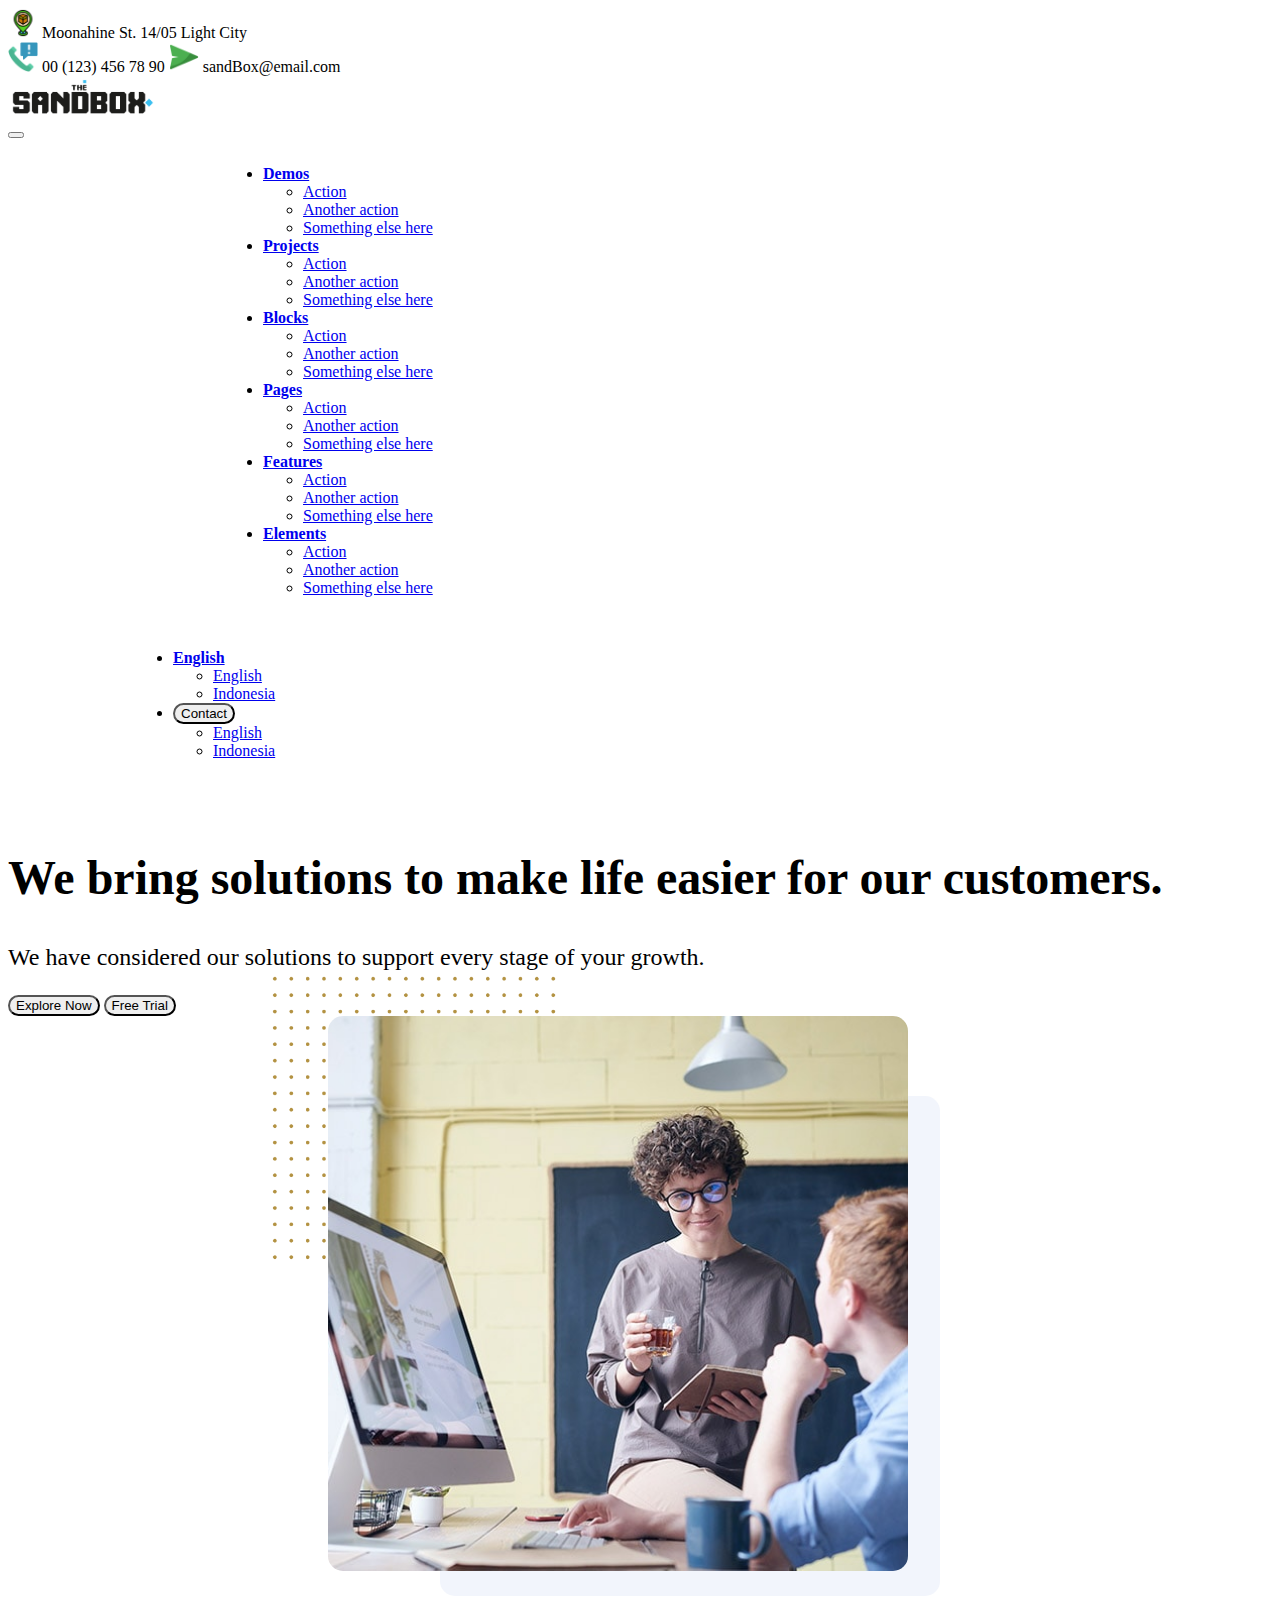
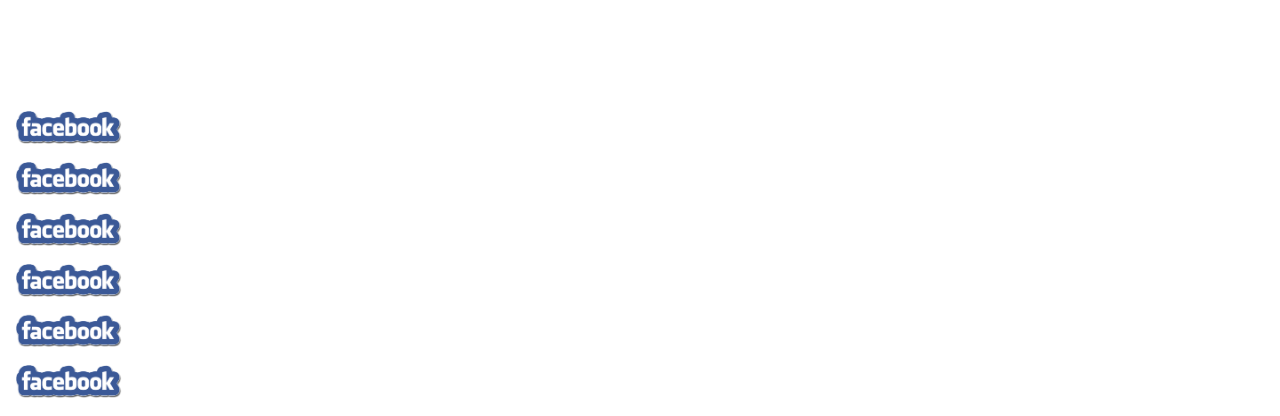
<file: tugas-3/index.html>
<!DOCTYPE html>
<html lang="en">
<head>
    <meta charset="UTF-8">
    <meta name="viewport" content="width=device-width, initial-scale=1.0">
    <link href="https://cdn.jsdelivr.net/npm/bootstrap@5.2.3/dist/css/bootstrap.min.css" rel="stylesheet" integrity="sha384-rbsA2VBKQhggwzxH7pPCaAqO46MgnOM80zW1RWuH61DGLwZJEdK2Kadq2F9CUG65" crossorigin="anonymous">
    <link rel="stylesheet" href="style.css">
    <title>Tugas 3</title>

    <style>
        .nav-item{
            margin-left: 15px;
        }

    </style>
</head>
<body>
    <div class="header">
        <nav class="navbar navbar-expand-lg navbar-light bg-primary">
        <div class="container-fluid col-10">
            <div class="navbar-brand justify-content-start text-white">
                <img src="img/location.png" style="width: 30px;" alt="">
                <a class="navbar-brand text-white fs-6">Moonahine St. 14/05 Light City</a>
            </div>    
            <div class="navbar-brand justify-content-end text-white" style="margin-right: 8rem;">
                <img src="img/call-to-action.png" style="width: 30px;" alt="">
                <a class="navbar-brand text-white fs-6">00 (123) 456 78 90</a>
                <img src="img/send.png" style="width: 30px;" alt="">
                <a class="navbar-brand text-white fs-6">sandBox@email.com</a>
            </div>         
        </div>
    </nav>
    </div>

    <nav class="navbar navbar-expand-lg navbar-light" style="background-color: white;">
        <div class="container-fluid col-10" >
            <div class="navbar-brand"><img src="img/sandbox.png" style="width: 150px;" alt="">
            </div>
            <button class="navbar-toggler" type="button" data-bs-toggle="collapse" data-bs-target="#navbarNavDropdown" aria-controls="navbarNavDropdown" aria-expanded="false" aria-label="Toggle navigation">
            <span class="navbar-toggler-icon"></span>
            </button>   
            <div class="collapse navbar-collapse" id="navbarNavDropdown"  style="margin-left:190px; padding:10px">
                <ul class="navbar-nav">
                    <li class="nav-item dropdown">
                        <a class="nav-link dropdown-toggle" href="#" id="navbarDropdownMenuLink" role="button" data-bs-toggle="dropdown" aria-expanded="false" style="font-size: medium;font-weight: bold;">
                            Demos
                        </a>
                        <ul class="dropdown-menu" aria-labelledby="navbarDropdownMenuLink">
                            <li><a class="dropdown-item" href="#">Action</a></li>
                            <li><a class="dropdown-item" href="#">Another action</a></li>
                            <li><a class="dropdown-item" href="#">Something else here</a></li>
                        </ul>
                    </li>
                    <li class="nav-item dropdown">
                        <a class="nav-link dropdown-toggle" href="#" id="navbarDropdownMenuLink" role="button" data-bs-toggle="dropdown" aria-expanded="false" style="font-size: medium;font-weight: bold;">
                            Projects
                        </a>
                        <ul class="dropdown-menu" aria-labelledby="navbarDropdownMenuLink">
                            <li><a class="dropdown-item" href="#">Action</a></li>
                            <li><a class="dropdown-item" href="#">Another action</a></li>
                            <li><a class="dropdown-item" href="#">Something else here</a></li>
                        </ul>
                    </li>
                    <li class="nav-item dropdown">
                        <a class="nav-link dropdown-toggle" href="#" id="navbarDropdownMenuLink" role="button" data-bs-toggle="dropdown" aria-expanded="false" style="font-size: medium;font-weight: bold;">
                            Blocks
                        </a>
                        <ul class="dropdown-menu" aria-labelledby="navbarDropdownMenuLink">
                            <li><a class="dropdown-item" href="#">Action</a></li>
                            <li><a class="dropdown-item" href="#">Another action</a></li>
                            <li><a class="dropdown-item" href="#">Something else here</a></li>
                        </ul>
                    </li>
                    <li class="nav-item dropdown">
                        <a class="nav-link dropdown-toggle" href="#" id="navbarDropdownMenuLink" role="button" data-bs-toggle="dropdown" aria-expanded="false" style="font-size: medium;font-weight: bold;">
                            Pages
                        </a>
                        <ul class="dropdown-menu" aria-labelledby="navbarDropdownMenuLink">
                            <li><a class="dropdown-item" href="#">Action</a></li>
                            <li><a class="dropdown-item" href="#">Another action</a></li>
                            <li><a class="dropdown-item" href="#">Something else here</a></li>
                        </ul>
                    </li>
                    <li class="nav-item dropdown">
                        <a class="nav-link dropdown-toggle" href="#" id="navbarDropdownMenuLink" role="button" data-bs-toggle="dropdown" aria-expanded="false" style="font-size: medium;font-weight: bold;">
                           Features
                        </a>
                        <ul class="dropdown-menu" aria-labelledby="navbarDropdownMenuLink">
                            <li><a class="dropdown-item" href="#">Action</a></li>
                            <li><a class="dropdown-item" href="#">Another action</a></li>
                            <li><a class="dropdown-item" href="#">Something else here</a></li>
                        </ul>
                    </li>
                    <li class="nav-item dropdown">
                    <a class="nav-link dropdown-toggle" href="#" id="navbarDropdownMenuLink" role="button" data-bs-toggle="dropdown" aria-expanded="false" style="font-size: medium;font-weight: bold;">
                        Elements
                    </a>
                    <ul class="dropdown-menu" aria-labelledby="navbarDropdownMenuLink">
                        <li><a class="dropdown-item" href="#">Action</a></li>
                        <li><a class="dropdown-item" href="#">Another action</a></li>
                        <li><a class="dropdown-item" href="#">Something else here</a></li>
                    </ul>
                    </li>
                </ul>
            </div>
            <div class="collapse navbar-collapse" id="navbarLanguages"  style="margin-left:100px; padding:10px">
                <ul class="navbar-nav">
                    <li class="nav-item dropdown">
                        <a class="nav-link dropdown-toggle" href="#" id="navbarDropdownMenuLink" role="button" data-bs-toggle="dropdown" aria-expanded="false" style="font-size: medium;font-weight: bold;">
                            English
                        </a>
                        <ul class="dropdown-menu" aria-labelledby="navbarDropdownMenuLink">
                            <li><a class="dropdown-item" href="#">English</a></li>
                            <li><a class="dropdown-item" href="#">Indonesia</a></li>
                        </ul>
                    </li>
                    <li class="nav-item dropdown">
                        <button type="button" class="btn btn-primary" style="border-radius: 20px;" >Contact</button>
                        <ul class="dropdown-menu" aria-labelledby="navbarDropdownMenuLink">
                            <li><a class="dropdown-item" href="#">English</a></li>
                            <li><a class="dropdown-item" href="#">Indonesia</a></li>
                        </ul>
                    </li>
                </ul>
            </div>
        </div>
    </nav>
    <div class="container-fluid col-10" style="margin-top: 4rem;">
        <div class="row">
            <div class="col col-lg-4" style="margin-top: 3rem;">
                <h2 style="font-size:300%; font-family:'Times New Roman', Times, serif; font-weight: bold;">
                    We bring solutions to make life easier for our customers.
                </h2>
                <p style="font-size: 150%;">
                    We have considered our solutions to support every stage of your growth.
                </p>
                <button type="button" class="btn btn-primary" style="border-radius: 20px;" >Explore Now</button>
                <button type="button" class="btn btn-white btn-outline-primary" style="border-radius: 20px;" >Free Trial</button>
            </div>
            <div class="col col-lg-6">
                    <img src="img/dotbg.png" class="background-image" style="width: 300px; margin-left: 16rem; margin-top: -3rem;">
                    <img src="img/shadow.png" class="background-image-2" style="width: 500px; margin-left: 27rem; margin-top: 5rem; border-radius: 15px;">
                    <img src="img/picture.jpg" class="foreground-image round"  style=" margin-left: 20rem; width: 580px;">
        </div>
    </div>
    <div class="container-fluid col-10" style="margin-top: 8rem;">
        <div class="row">
            <div class="col">
                <img src="img/facebook.png" style="width: 120px;" alt="">
            </div>
            <div class="col">
                <img src="img/facebook.png" style="width: 120px;" alt="">
            </div>
            <div class="col" >
                <img src="img/facebook.png" style="width: 120px;" alt="">
            </div>
            <div class="col">
                <img src="img/facebook.png" style="width: 120px;" alt="">
            </div>
            <div class="col">
                <img src="img/facebook.png" style="width: 120px;" alt="">
            </div>
            <div class="col">
                <img src="img/facebook.png" style="width: 120px;" alt="">
            </div>
        </div>
    </div> 

    <script src="https://cdn.jsdelivr.net/npm/@popperjs/core@2.11.6/dist/umd/popper.min.js" integrity="sha384-oBqDVmMz9ATKxIep9tiCxS/Z9fNfEXiDAYTujMAeBAsjFuCZSmKbSSUnQlmh/jp3" crossorigin="anonymous"></script>
    <script src="https://cdn.jsdelivr.net/npm/bootstrap@5.2.3/dist/js/bootstrap.min.js" integrity="sha384-cuYeSxntonz0PPNlHhBs68uyIAVpIIOZZ5JqeqvYYIcEL727kskC66kF92t6Xl2V" crossorigin="anonymous"></script>
</body>
</html>
</file>
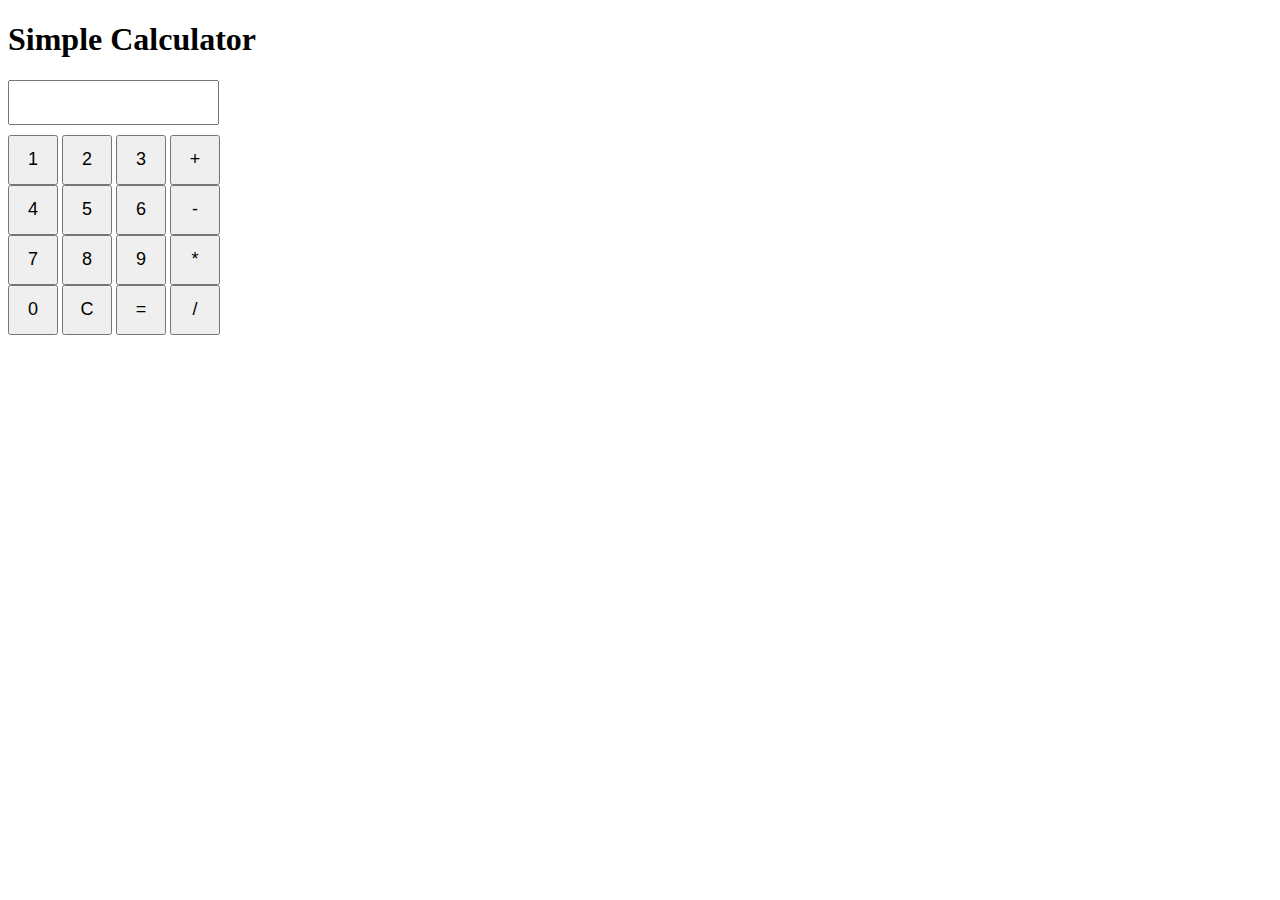
<file: tugas-4/index.html>
<!DOCTYPE html>
<html>
<head>
    <title>Simple Calculator</title>
    <style>
        input[type="text"] {
            width: 187px;
            padding: 10px;
            margin-bottom: 10px;
            font-size: 18px;
        }
        button {
            width: 50px;
            height: 50px;
            font-size: 18px;
        }
    </style>
</head>
<body>
    <h1 >Simple Calculator</h1>
    <input type="text" id="display" readonly>
    <br>
    <button onclick="appendToDisplay('1')">1</button>
    <button onclick="appendToDisplay('2')">2</button>
    <button onclick="appendToDisplay('3')">3</button>
    <button onclick="appendToDisplay('+')">+</button>
    <br>
    <button onclick="appendToDisplay('4')">4</button>
    <button onclick="appendToDisplay('5')">5</button>
    <button onclick="appendToDisplay('6')">6</button>
    <button onclick="appendToDisplay('-')">-</button>
    <br>
    <button onclick="appendToDisplay('7')">7</button>
    <button onclick="appendToDisplay('8')">8</button>
    <button onclick="appendToDisplay('9')">9</button>
    <button onclick="appendToDisplay('*')">*</button>
    <br>
    <button onclick="appendToDisplay('0')">0</button>
    <button onclick="clearDisplay()">C</button>
    <button onclick="calculate()">=</button>
    <button onclick="appendToDisplay('/')">/</button>

    <script>
        function appendToDisplay(value) {
            document.getElementById('display').value += value;
        }

        function clearDisplay() {
            document.getElementById('display').value = '';
        }

        function calculate() {
            const expression = document.getElementById('display').value;
            try {
                const result = eval(expression);
                document.getElementById('display').value = result;
            } catch (error) {
                document.getElementById('display').value = 'Error';
            }
        }
    </script>
</body>
</html>
</file>
<file: tugas-3/style.css>
.image-with-shadow {
    margin-left: 19rem;
    width: 80%;
    box-shadow: 20px 20px 12px rgba(147, 166, 194, 0.501); /* Modify the shadow properties as needed */
    border-radius: 15px;
}
.foreground-image {
    border-radius: 15px;
    z-index: 2; /* Place it in front of the background image */
}
.background-image {
    position: absolute;
    z-index: -1; /* Place it behind the foreground image */
}
.background-image-2 {
    position: absolute;
    z-index: -1; /* Place it behind the foreground image */
}
.dot-background {
    background: url('img/dotbg.png'); /* Replace with your dot pattern image */
    padding: 20px; /* Adjust padding as needed */
    display: inline-block;
    position: relative;
    margin-left: 19rem;
}

/* Style the image within the container */
.dot-background img {
    display: block;
    max-width: 100%;
    height: auto;
    border-radius: 20px; /* Add rounded corners to the image */
}
</file>
